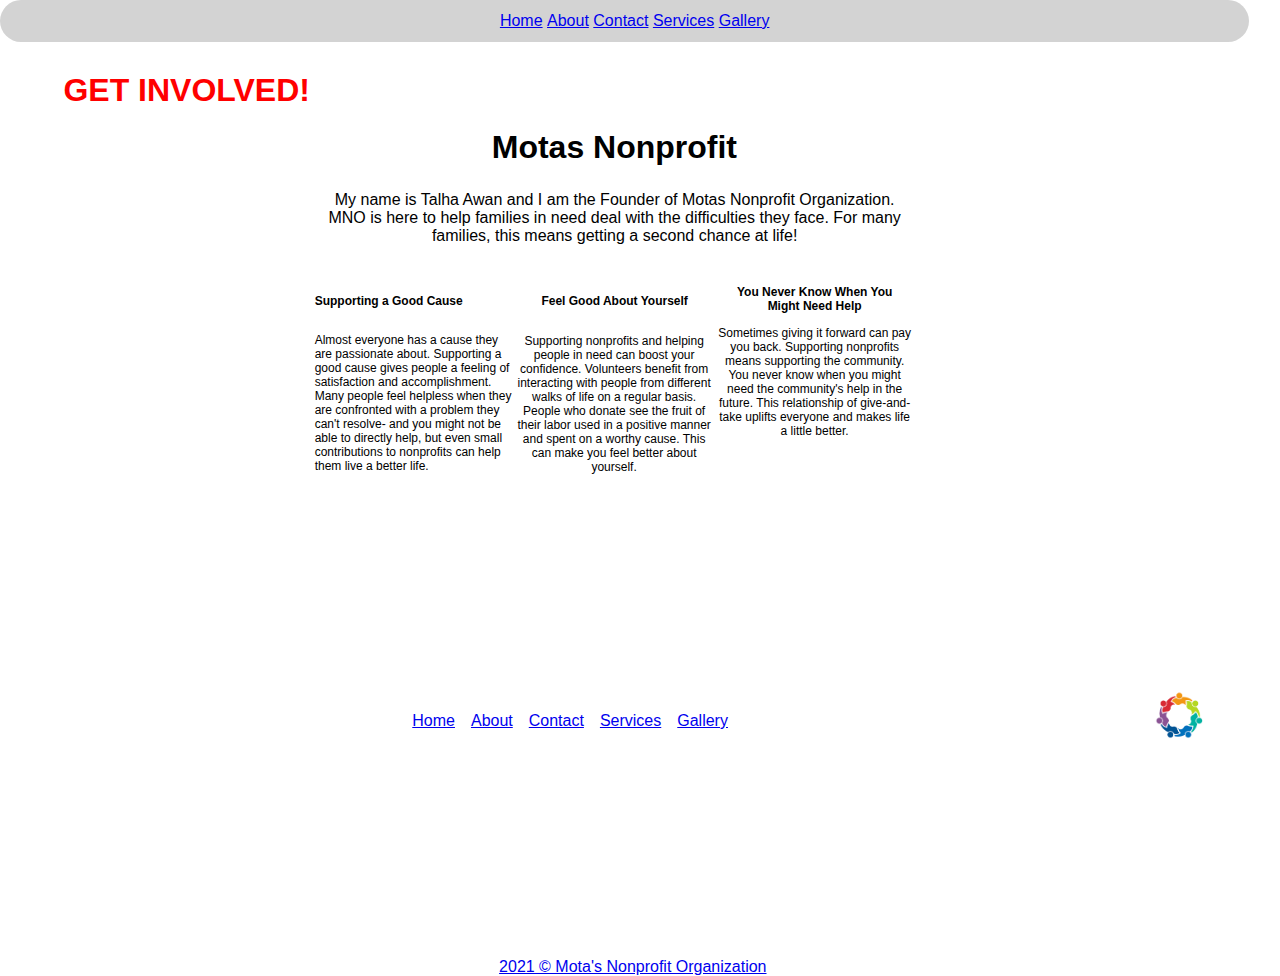
<file: index.html>
<!-- Talha Awan, 10/20/2021 
    index.html 
    This is the homepage where you will read a little about me and my non-profit organization. 
-->

<!DOCTYPE HTML>
<html lang="en"> <!-- Open the html code -->

<head>
    <!-- Metas and Title of Website, also links of stylesheet -->
    <meta charset="utf-8"/> <!-- Set the charset to UTF-8-->
    <title>Talha's Organization - Home</title> <!-- Title -->

    <link rel="stylesheet" href="main.css"> <!-- CSS link file -->
    <meta name="viewport" content="width=device-width, initial-scale=1">
</head>

<body>
<header>
    <!--  These are the different page sections you can navigate to.  -->
    <nav class="navbar">
        <div class="container-fluid">
            <ul class="navbar-nav">
                <li class="nav-item">
                    <a class="nav-link active" aria-current="page" href="index.html">Home</a>
                </li>
                <li class="nav-item">
                    <a class="nav-link" href="about.html">About</a>
                </li>
                <li class="nav-item">
                    <a class="nav-link" href="contact.html">Contact</a>
                </li>
                <li class="nav-item">
                    <a class="nav-link" href="services.html">Services</a>
                </li>
                <li class="nav-item">
                    <a class="nav-link" href="gallery.html">Gallery</a>
                </li>
            </ul>
        </div>
    </nav>
</header>
<!-- Articles of body of website -->
<article id="article1">
    <h1 class="title">GET INVOLVED!</h1> <!-- h1 title -->
</article>
<section> <!-- A new section to tell the content-->
    <Header> <!-- Header start -->
        <h1 id="title"> Motas Nonprofit </h1> <!-- h1 text -->
    </Header> <!-- Header end -->
    <br>

    <table>
        <caption>My name is Talha Awan and I am the Founder of Motas Nonprofit Organization. MNO is here to help families in need deal with the difficulties they face. For many families, this means getting a second chance at life!</caption>
        <tbody>
        <tr>
            <td class="title">Supporting a Good Cause</td>
            <td class="title">Feel Good About Yourself </td>
            <td class="title2">You Never Know When You Might Need Help</td>
        </tr>
        <tr>
            <td class="text">Almost everyone has a cause they are passionate about. Supporting a good cause gives people a feeling of satisfaction and accomplishment. Many people feel helpless when they are confronted with a problem they can't resolve- and you might not be able to directly help, but even small contributions to nonprofits can help them live a better life.</td>
            <td class="textMid"> Supporting nonprofits and helping people in need can boost your confidence. Volunteers benefit from interacting with people from different walks of life on  a regular basis. People who donate see the fruit of their labor used in a positive manner and spent on a worthy cause. This can make you feel better about yourself.</td>
            <td class="textRight">Sometimes giving it forward can pay you back. Supporting nonprofits means supporting the community. You never know when you might need the community's help in the future. This relationship of give-and-take uplifts everyone and makes life a little better.</td>
        </tr>
        </tbody>
    </table>


</section>
<!-- Start of Footer
Here is the logo, the school name, and the navigation links -->
<footer>
    <img class="logo" src="media/link_list_1371863599.img.png" alt="logo">
    <div class="navigation-footer">
        <ul class="ul-footer">
            <li class="li-footer"><a href="index.html">Home</a></li>
            <li class="li-footer"><a href="about.html">About</a></li>
            <li class="li-footer"><a href="contact.html">Contact</a></li>
            <li class="li-footer"><a href="services.html">Services</a></li>
            <li class="li-footer"><a href="gallery.html">Gallery</a></li>
        </ul>
    </div>
    <a href="#" class="copyright">2021 &copy; Mota's Nonprofit Organization</a> <!-- Copyrights and company name -->
</footer> <!--End of footer -->
</body> <!-- End of website content-->


</html> <!-- End of html code -->
</file>
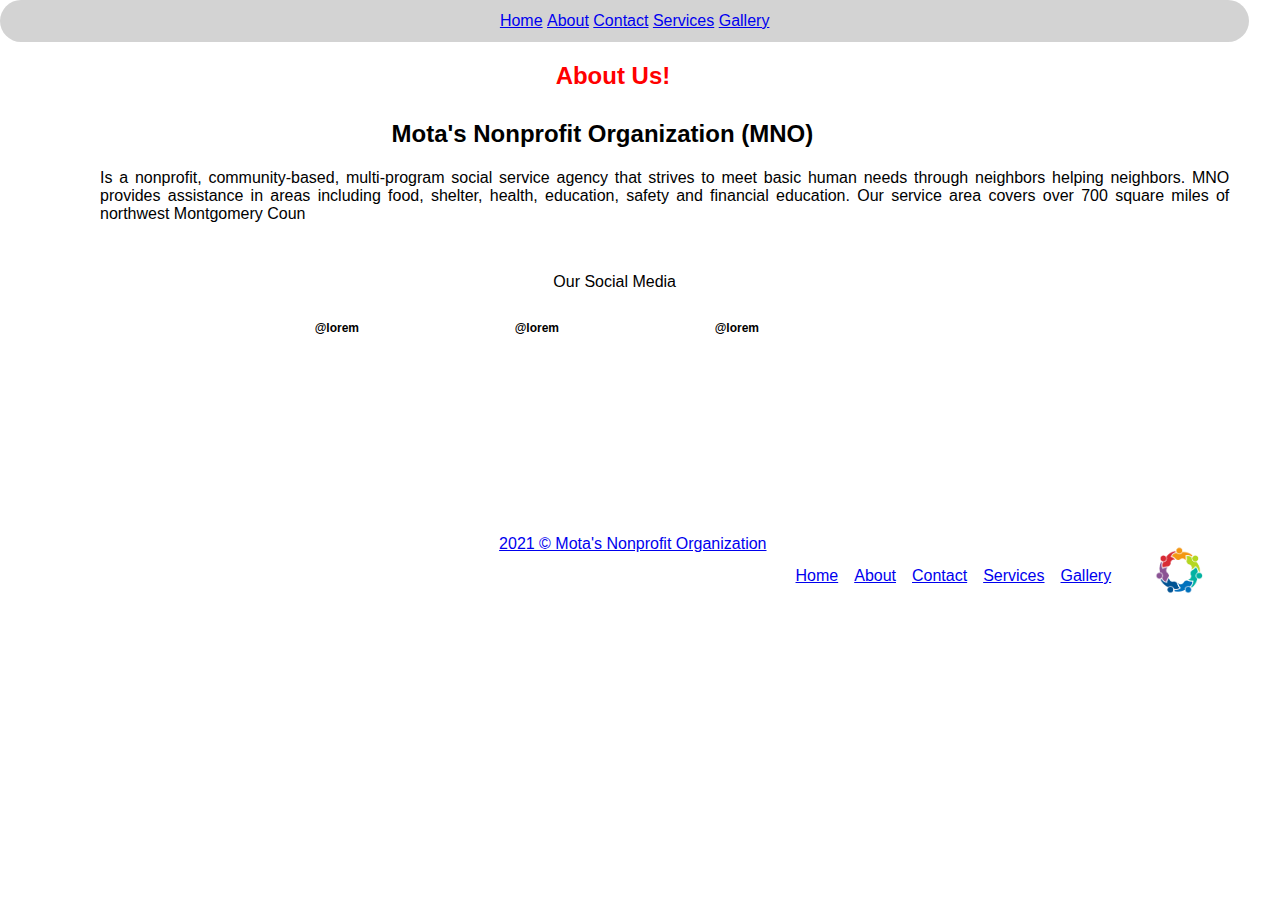
<file: about.html>
<!-- Talha Awan, 10/20/2021 
    about.html
    This is the homepage where you will read a little about me and my non-profit organization. 
-->

<!DOCTYPE HTML>
<html lang="en"> <!-- Open the html code -->

<head>
    <!-- Metas and Title of Website, also links of stylesheet -->
    <meta charset="utf-8"/> <!-- Set the charset to UTF-8-->
    <title>Talha's Organization - About</title> <!-- Title -->

    <link rel="stylesheet" href="main.css"> <!-- CSS link file -->
    <meta name="viewport" content="width=device-width, initial-scale=1">
</head>

<body>
<header>
    <!--  These are the different page sections you can navigate to.  -->
    <nav class="navbar">
        <div class="container-fluid">
            <ul class="navbar-nav">
                <li class="nav-item">
                    <a class="nav-link active" aria-current="page" href="index.html">Home</a>
                </li>
                <li class="nav-item">
                    <a class="nav-link" href="about.html">About</a>
                </li>
                <li class="nav-item">
                    <a class="nav-link" href="contact.html">Contact</a>
                </li>
                <li class="nav-item">
                    <a class="nav-link" href="services.html">Services</a>
                </li>
                <li class="nav-item">
                    <a class="nav-link" href="gallery.html">Gallery</a>
                </li>
            </ul>
        </div>
    </nav>
</header>
<!-- Articles of body of website -->
<article id="article1">
    <h2 class="title">About Us!</h2> <!-- h1 title -->
</article>
<section> <!-- A new section to tell the content-->
    <h2>Mota's Nonprofit Organization (MNO)</h2>
    <p> Is a nonprofit, community-based, multi-program social service agency that strives to meet basic human needs through neighbors helping neighbors.
        MNO provides assistance in areas including food, shelter, health, education, safety and financial education. Our service area covers over 700 square miles of northwest Montgomery Coun
<br>
    <table>
        <caption>Our Social Media</caption>
        <thead>
        <tr>
            <th></th>
            <th></th>
            <th></th>
        </tr>
        </thead>
        <tbody>
        <tr>
            <th>@lorem</th>
            <th>@lorem</th>
            <th>@lorem</th>
        </tr>
        </tbody>
    </table>

</section>

<!-- Start of Footer
Here is the logo, the school name, and the navigation links -->
<footer>
    <img class="logo" src="media/link_list_1371863599.img.png" alt="logo">
        <ul class="ul-footer">
            <li class="li-footer"><a href="index.html">Home</a></li>
            <li class="li-footer"><a href="about.html">About</a></li>
            <li class="li-footer"><a href="contact.html">Contact</a></li>
            <li class="li-footer"><a href="services.html">Services</a></li>
            <li class="li-footer"><a href="gallery.html">Gallery</a></li>
        </ul>
    <a href="#" class="copyright">2021 &copy; Mota's Nonprofit Organization</a> <!-- Copyrights and company name -->
</footer> <!--End of footer -->
</body> <!-- End of website content-->


</html> <!-- End of html code -->
</file>
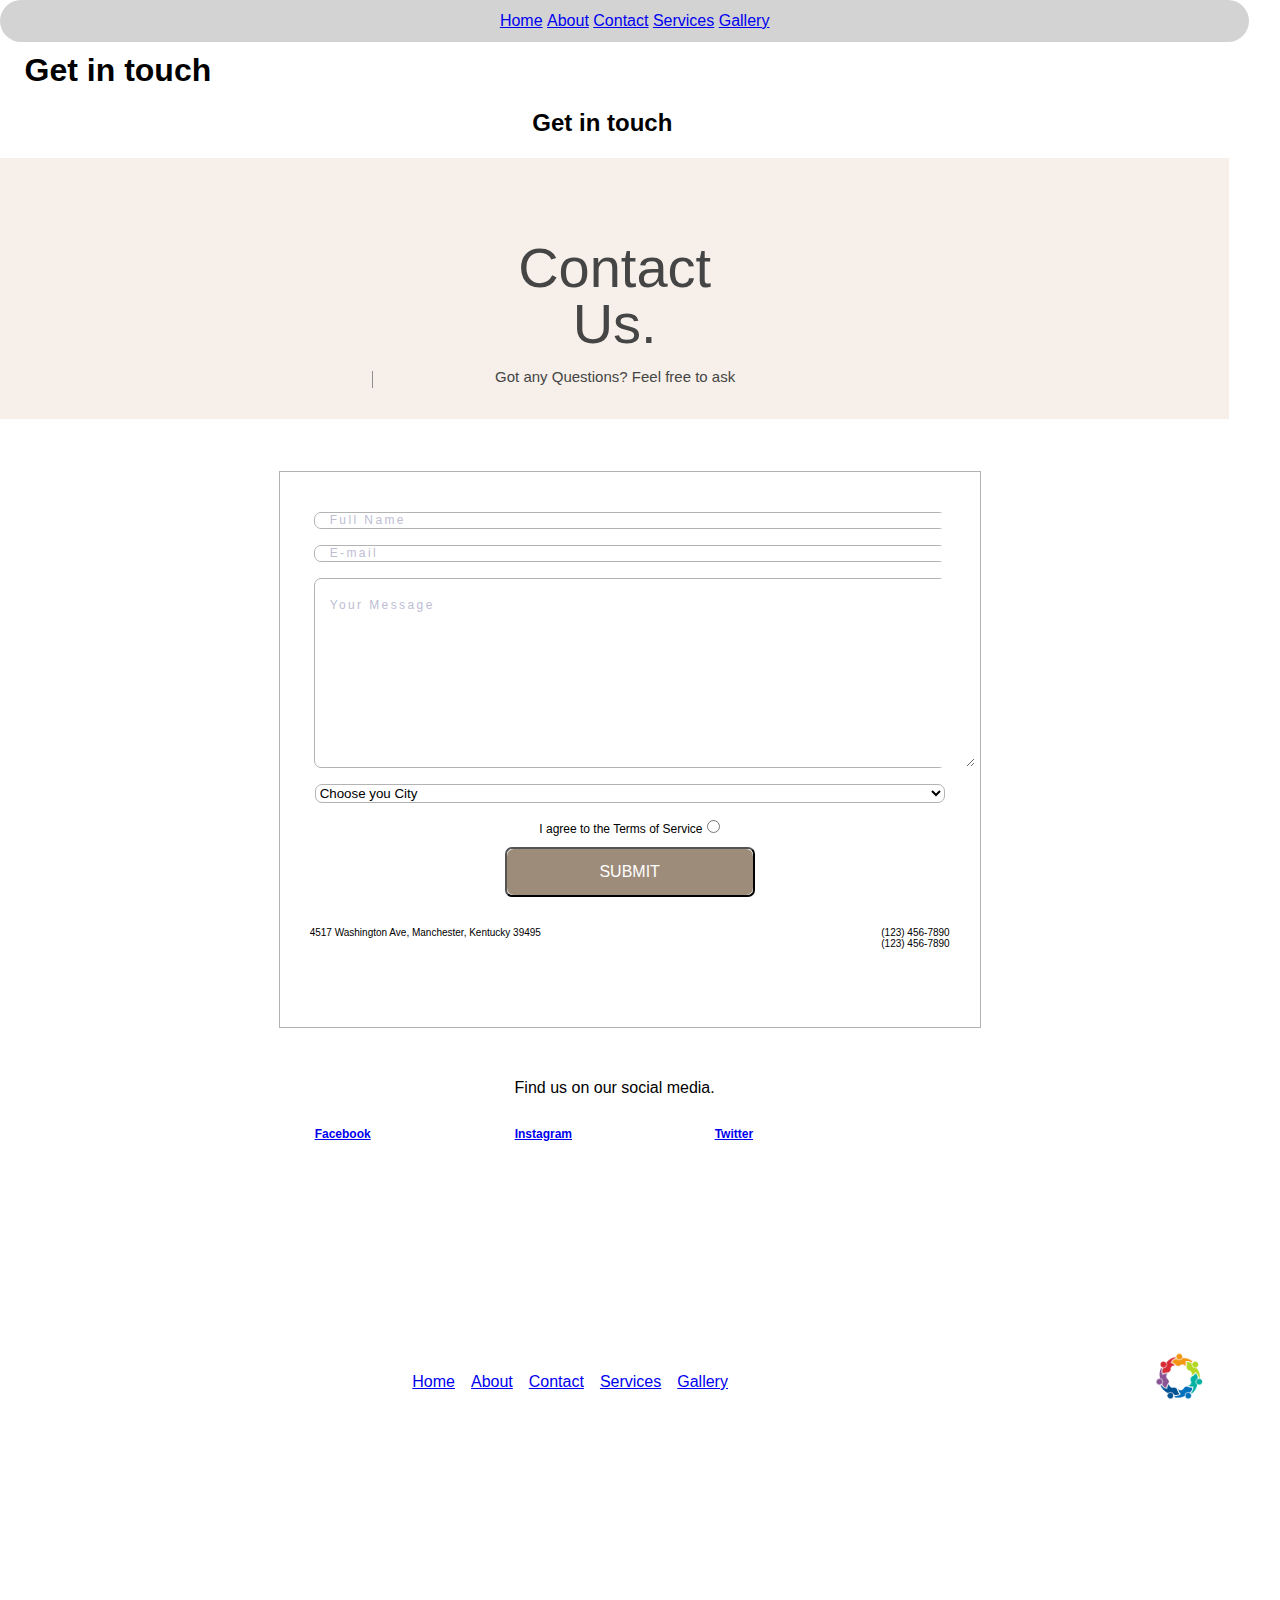
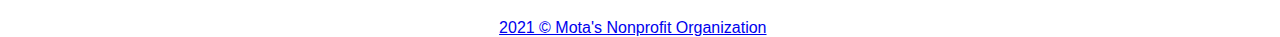
<file: contact.html>
<!-- Talha Awan, 10/20/2021 
    contact.html
    On this page you will see MNO's contact information.
-->

<!DOCTYPE HTML>
<html lang="en"> <!-- Open the html code -->

<head>
    <!-- Metas and Title of Website, also links of stylesheet -->
    <meta charset="utf-8"/> <!-- Set the charset to UTF-8-->
    <title>Talha's Organization - Contact</title> <!-- Title -->
    <link rel="stylesheet" href="main.css"> <!-- CSS link file -->
    <meta name="viewport" content="width=device-width, initial-scale=1">
</head>

<body>
<header>
    <!--  These are the different page sections you can navigate to.  -->
    <nav class="navbar">
        <div class="container-fluid">
            <ul class="navbar-nav">
                <li class="nav-item">
                    <a class="nav-link active" aria-current="page" href="./index.html">Home</a>
                </li>
                <li class="nav-item">
                    <a class="nav-link" href="about.html">About</a>
                </li>
                <li class="nav-item">
                    <a class="nav-link" href="contact.html">Contact</a>
                </li>
                <li class="nav-item">
                    <a class="nav-link" href="services.html">Services</a>
                </li>
                <li class="nav-item">
                    <a class="nav-link" href="gallery.html">Gallery</a>
                </li>
            </ul>
        </div>
    </nav>
</header>
<!-- Articles of body of website -->
<section> <!-- A new section to tell the content-->
    <h1 class="title"> Get in touch </h1> <!-- h1 text -->
</section>

    <section>
        <h2>Get in touch</h2>
        <div class="listing-hero">
            <div class="hero-heading">
                <div class="hero-large">Contact Us.</div>
                <div class="hero-text"><i>Got any Questions? Feel free to ask </i></div>
            </div>
        </div>

        <div class="container-contact">
            <div class="wrap-contact">

                <form name="contact" class="contact-form validate-form" method="post" action="/response_page.php">
                    <div class="wrap-input validate-input" data-validate="Please enter your name">
                        <label>
                            <input class="input" type="text" name="name" required placeholder="Full Name">
                        </label>
                    </div>
                    <div class="wrap-input validate-input" data-validate="Please enter your email">
                        <label>
                            <input class="input" type="text" name="email" required placeholder="E-mail">
                        </label>
                    </div>
                    <div class="wrap-input validate-input" data-validate="Please enter your message">
                        <label>
                            <textarea class="input" required name="message" placeholder="Your Message"></textarea>
                        </label>
                    </div>
                    <label>
                        <select name="citys" class="wrap-input">
                            <option value="1">Choose you City</option>
                            <option value="2">New York</option>
                            <option value="3">Miami</option>
                            <option value="4">Washigton</option>
                            <option value="5">Detroid</option>
                        </select>
                    </label>
                    <label for="rdo1" class="radio-label"><span class="radio-border">I agree to the Terms of Service</span>
                        <input type=radio id="rdo1" required class="radio-input" name="radio-group">
                    </label>

                    <div class="container-contact-form-btn">
                        <button type="submit" class="contact-form-btn">
                            <span>Submit</span>
                        </button>
                    </div>
                    <div class="grid-container">
                        <div class="item1 left-align"><i class="fa fa-lg fa-map-marker-alt"></i> 4517 Washington Ave,
                            Manchester, Kentucky 39495
                        </div>
                        <div class="item4 right-align"><i class="fa fa-lg fa-phone"></i> (123) 456-7890<br>(123)
                            456-7890
                        </div>
                    </div>
                </form>

            </div>
        </div>
    </section>

<table>
    <caption>Find us on our social media.</caption>
    <thead>
    <tr>
        <th></th>
        <th></th>
        <th></th>
    </tr>
    </thead>
    <tbody>
    <tr>
        <th scope="row"><a href="#">Facebook</a></th>
        <th scope="row"><a href="#">Instagram</a></th>
        <th scope="row"><a href="#">Twitter</a></th>
    </tr>
    </tbody>
</table>
<!-- Start of Footer
Here is the logo, the school name, and the navigation links -->
<footer>
    <img class="logo" src="media/link_list_1371863599.img.png" alt="logo">
    <div class="navigation-footer">
        <ul class="ul-footer">
            <li class="li-footer"><a href="index.html">Home</a></li>
            <li class="li-footer"><a href="about.html">About</a></li>
            <li class="li-footer"><a href="contact.html">Contact</a></li>
            <li class="li-footer"><a href="services.html">Services</a></li>
            <li class="li-footer"><a href="gallery.html">Gallery</a></li>
        </ul>
    </div>
    <a href="#" class="copyright">2021 &copy; Mota's Nonprofit Organization</a> <!-- Copyrights and company name -->
</footer> <!--End of footer -->
</body> <!-- End of website content-->


</html> <!-- End of html code -->
</file>
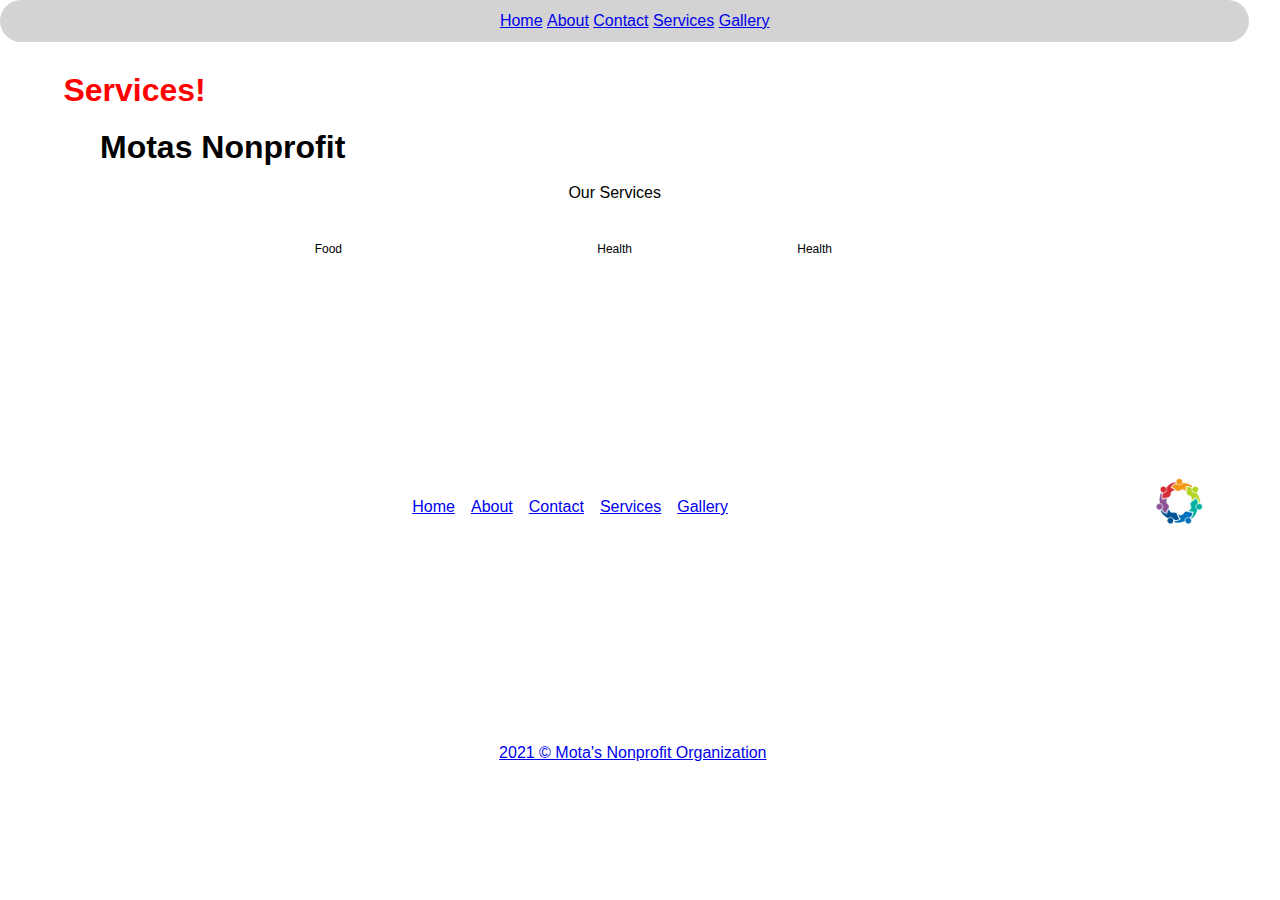
<file: services.html>
<!-- Talha Awan, 10/20/2021 
    services.html
    This is the homepage where you will read a little about me and my non-profit organization. 
-->

<!DOCTYPE HTML>
<html lang="en"> <!-- Open the html code -->

<head>
    <!-- Metas and Title of Website, also links of stylesheet -->
    <meta charset="utf-8" /> <!-- Set the charset to UTF-8-->
    <title>Talha's Organization - Services</title> <!-- Title -->

    <link rel="stylesheet" href="main.css"> <!-- CSS link file -->
    <meta name="viewport" content="width=device-width, initial-scale=1">
</head>

<body>
    <header>
        <!--  These are the different page sections you can navigate to.  -->
        <nav class="navbar">
            <div class="container-fluid">
                <ul class="navbar-nav">
                  <li class="nav-item">
                      <a class="nav-link active" aria-current="page" href="index.html">Home</a>
                  </li>
                  <li class="nav-item">
                    <a class="nav-link" href="about.html">About</a>
                  </li>
                  <li class="nav-item">
                    <a class="nav-link" href="contact.html">Contact</a>
                  </li>
                  <li class="nav-item">
                    <a class="nav-link" href="services.html">Services</a>
                  </li>
                  <li class="nav-item">
                    <a class="nav-link" href="gallery.html">Gallery</a>
                  </li>
                </ul>
              </div>
          </nav>
    </header>
        <!-- Articles of body of website -->
        <article id="article1">
            <h1 class="title">Services!</h1> <!-- h1 title -->
        </article>
    <section> <!-- A new section to tell the content-->
        <Header> <!-- Header start -->
            <h1> Motas Nonprofit </h1> <!-- h1 text -->
        </Header> <!-- Header end -->
        <br>

        <table>
            <caption>Our Services</caption>
            <tbody>
            <tr>
                <td>Food</td>
                <td>Health</td>
                <td>Health</td>
            </tr>
            </tbody>
        </table>
        
    </section>
    <!-- Start of Footer 
    Here is the logo, the school name, and the navigation links -->
    <footer>
        <img class="logo" src="media/link_list_1371863599.img.png" alt="logo">
        <div class="navigation-footer">
            <ul class="ul-footer">
                <li class="li-footer"><a href="index.html">Home</a></li>
                <li class="li-footer"><a href="about.html">About</a></li>
                <li class="li-footer"><a href="contact.html">Contact</a></li>
                <li class="li-footer"><a href="contact.html">Services</a></li>
                <li class="li-footer"><a href="contact.html">Gallery</a></li>
            </ul>
        </div>
        <a href="#" class="copyright">2021 &copy; Mota's Nonprofit Organization</a> <!-- Copyrights and company name -->
    </footer> <!--End of footer -->
</body> <!-- End of website content-->


</html> <!-- End of html code -->
</file>
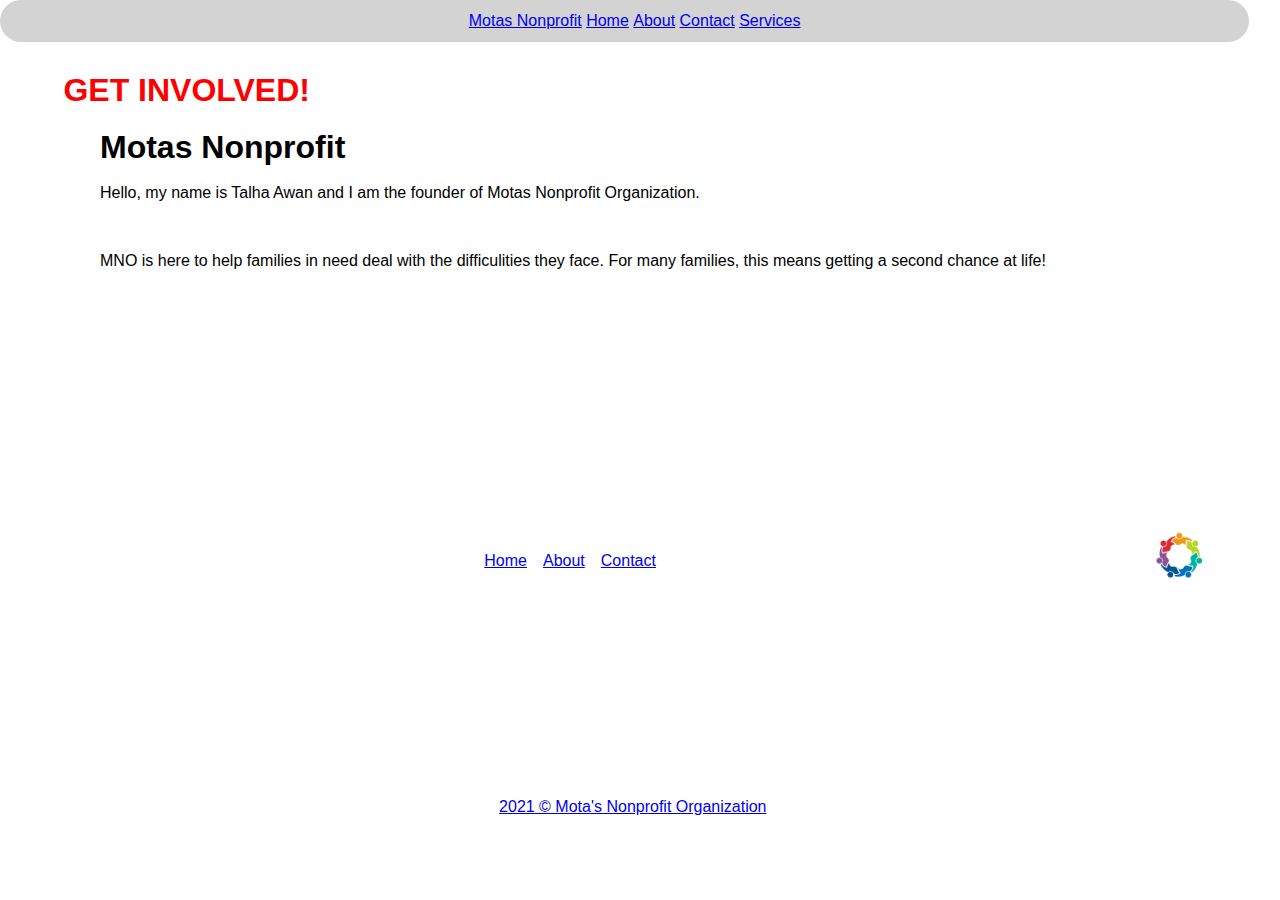
<file: template.html>
<!-- Talha Awan, 10/20/2021 
    template.html
    This is the homepage where you will read a little about me and my non-profit organization. 
-->

<!DOCTYPE HTML>
<html lang="en"> <!-- Open the html code -->

<head>
    <!-- Metas and Title of Website, also links of stylesheet -->
    <meta charset="utf-8" /> <!-- Set the charset to UTF-8-->
    <title>Talha's Organization - Home</title> <!-- Title -->

    <link rel="stylesheet" href="main.css"> <!-- CSS link file -->
    <meta name="viewport" content="width=device-width, initial-scale=1">
</head>

<body>
    <header>
        <!--  These are the different page sections you can navigate to.  -->
        <nav class="navbar">
            <div class="container-fluid">
              <a class="navbar-brand" href="#">Motas Nonprofit</a>
                <ul class="navbar-nav">
                  <li class="nav-item">
                    <a class="nav-link active" aria-current="page" href="index.html">Home</a>
                  </li>
                  <li class="nav-item">
                    <a class="nav-link" href="about.html">About</a>
                  </li>
                  <li class="nav-item">
                    <a class="nav-link" href="contact.html">Contact</a>
                  </li>
                  <li class="nav-item">
                    <a class="nav-link" href="services.html">Services</a>
                  </li>
                </ul>
              </div>
          </nav>
    </header>
        <!-- Articles of body of website -->
        <article id="article1">
            <h1 class="title">GET INVOLVED!</h1> <!-- h1 title -->
        </article>
    <section> <!-- A new section to tell the content-->
        <Header> <!-- Header start -->
            <h1> Motas Nonprofit </h1> <!-- h1 text -->
        </Header> <!-- Header end -->
        <br>
        <p> Hello, my name is Talha Awan and I am the founder of Motas Nonprofit Organization.</p> <!-- p text  -->
        <p> MNO is here to help families in need deal with the difficulities they face. For many families, this means getting a second chance at life! </p>

    </section>
    <!-- Start of Footer 
    Here is the logo, the school name, and the navigation links -->
    <footer>
        <img class="logo" src="media/link_list_1371863599.img.png" alt="logo">
        <div class="navigation-footer">
            <ul class="ul-footer">
                <li class="li-footer"><a href="index.html">Home</a></li>
                <li class="li-footer"><a href="about.html">About</a></li>
                <li class="li-footer"><a href="contact.html">Contact</a></li>
            </ul>
        </div>
        <a href="#" class="copyright">2021 &copy; Mota's Nonprofit Organization</a> <!-- Copyrights and company name -->
    </footer> <!--End of footer -->
</body> <!-- End of website content-->


</html> <!-- End of html code -->
</file>
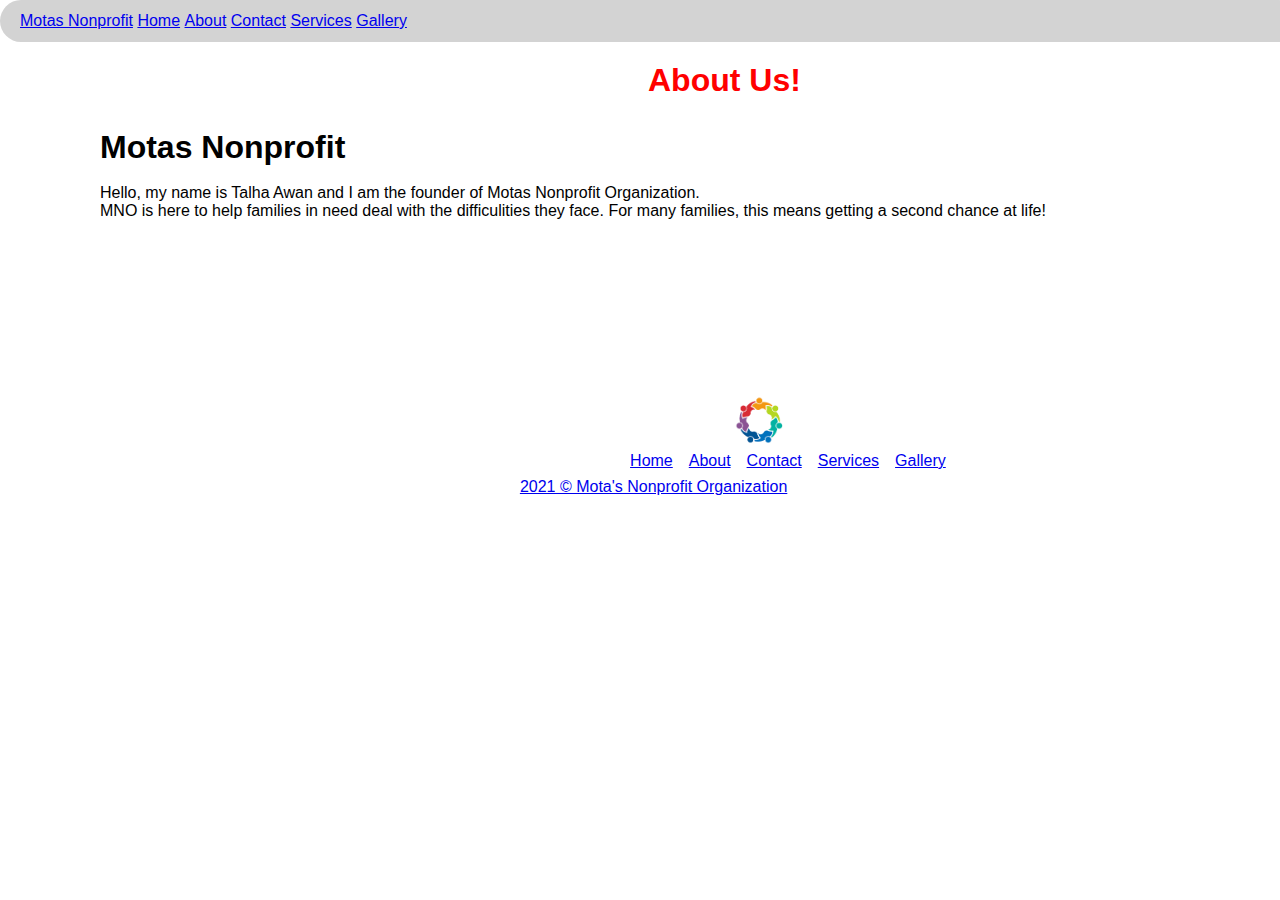
<file: assets/about.html>
<!-- Talha Awan, 10/20/2021 
    index.html 
    This is the homepage where you will read a little about me and my non-profit organization. 
-->

<!DOCTYPE HTML>
<html lang="en"> <!-- Open the html code -->

<head>
    <!-- Metas and Title of Website, also links of stylesheet -->
    <meta charset="utf-8" /> <!-- Set the charset to UTF-8-->
    <title>Talha's Organization - About</title> <!-- Title -->

    <link rel="stylesheet" href="/css/main.css"> <!-- CSS link file -->
    <meta name="viewport" content="width=device-width, initial-scale=1">
</head>

<body>
    <header>
        <!--  These are the different page sections you can navigate to.  -->
        <nav class="navbar">
            <div class="container-fluid">
              <a class="navbar-brand" href="#">Motas Nonprofit</a>
                <ul class="navbar-nav">
                  <li class="nav-item">
                    <a class="nav-link active" aria-current="page" href="/index.html">Home</a>
                  </li>
                  <li class="nav-item">
                    <a class="nav-link" href="/assets/about.html">About</a>
                  </li>
                  <li class="nav-item">
                    <a class="nav-link" href="/assets/contact.html">Contact</a>
                  </li>
                  <li class="nav-item">
                    <a class="nav-link" href="/assets/services.html">Services</a>
                  </li>
                  <li class="nav-item">
                    <a class="nav-link" href="/assets/gallery.html">Gallery</a>
                  </li>
                </ul>
              </div>
          </nav>
    </header>
        <!-- Articles of body of website -->
        <article id="article1">
            <h1 class="title">About Us!</h1> <!-- h1 title -->
        </article>
    <section> <!-- A new section to tell the content-->
            <h1> Motas Nonprofit </h1> <!-- h1 text -->
        <br>
        <p> Hello, my name is Talha Awan and I am the founder of Motas Nonprofit Organization.</p> <!-- p text  -->
        <p> MNO is here to help families in need deal with the difficulities they face. For many families, this means getting a second chance at life! </p>

    </section>
    <!-- Start of Footer 
    Here is the logo, the school name, and the navigation links -->
    <footer>
        <img class="logo" src="/img/link_list_1371863599.img.png" alt="logo">
        <div class="navigation-footer">
            <ul class="ul-footer">
                <li class="li-footer"><a href="/index.html">Home</a></li>
                <li class="li-footer"><a href="/assets/about.html">About</a></li>
                <li class="li-footer"><a href="/assets/contact.html">Contact</a></li>
                <li class="li-footer"><a href="/assets/services.html">Services</a></li>
                <li class="li-footer"><a href="/assets/gallery.html">Gallery</a></li>
            </ul>
        </div>
        <a href="#" class="copyright">2021 &copy; Mota's Nonprofit Organization</a> <!-- Copyrights and company name -->
    </footer> <!--End of footer -->
</body> <!-- End of website content-->


</html> <!-- End of html code -->
</file>
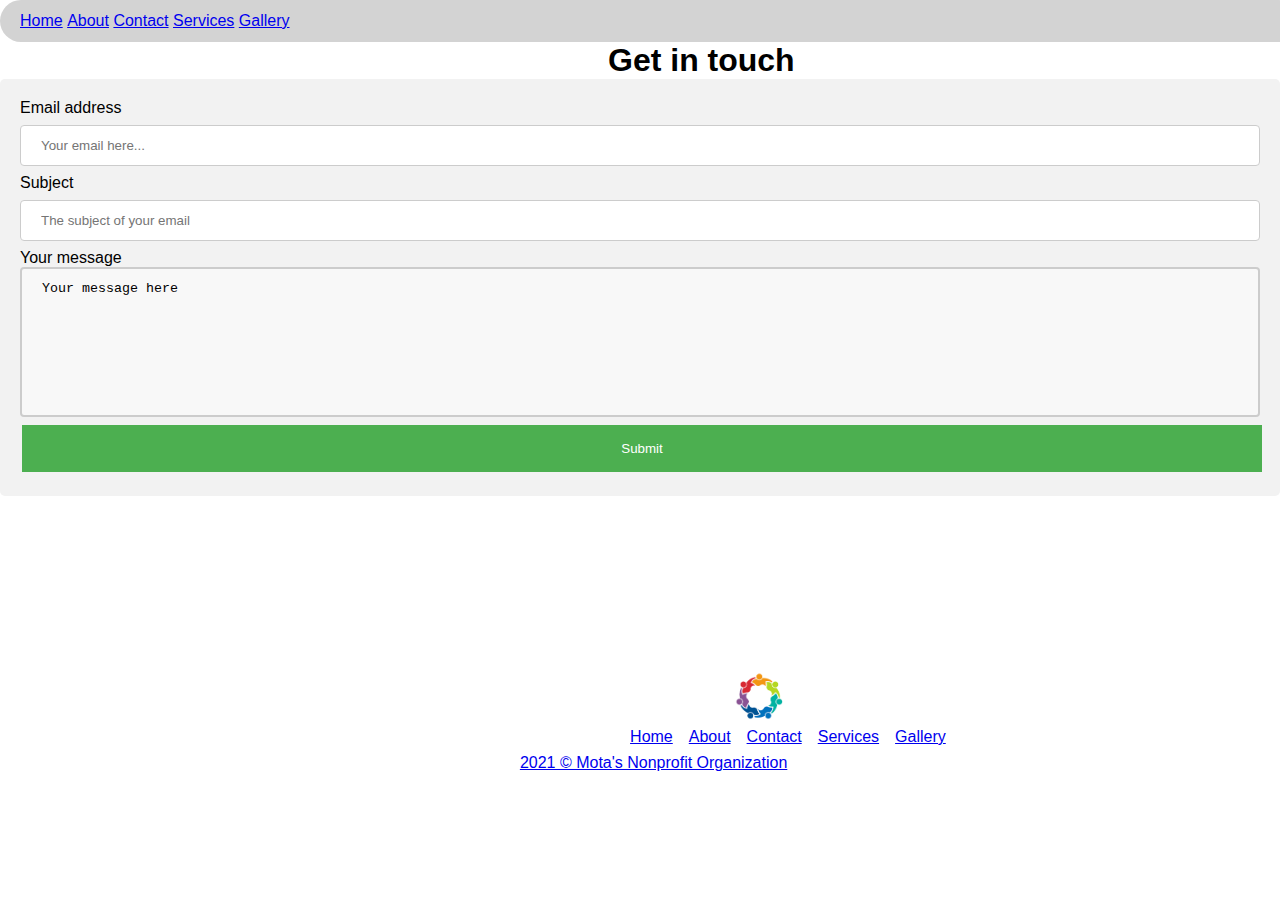
<file: assets/contact.html>
<!-- Talha Awan, 10/20/2021 
    index.html 
    On this page you will see MNO's contact information.
-->

<!DOCTYPE HTML>
<html lang="en"> <!-- Open the html code -->

<head>
    <!-- Metas and Title of Website, also links of stylesheet -->
    <meta charset="utf-8" /> <!-- Set the charset to UTF-8-->
    <title>Talha's Organization - Contact</title> <!-- Title -->
    <link rel="stylesheet" href="/css/main.css"> <!-- CSS link file -->
    <meta name="viewport" content="width=device-width, initial-scale=1">
</head>

<body>
    <header>
        <!--  These are the different page sections you can navigate to.  -->
        <nav class="navbar">
            <div class="container-fluid">
                <ul class="navbar-nav">
                  <li class="nav-item">
                    <a class="nav-link active" aria-current="page" href="/index.html">Home</a>
                  </li>
                  <li class="nav-item">
                    <a class="nav-link" href="about.html">About</a>
                  </li>
                  <li class="nav-item">
                    <a class="nav-link" href="contact.html">Contact</a>
                  </li>
                  <li class="nav-item">
                    <a class="nav-link" href="/assets/services.html">Services</a>
                  </li>
                  <li class="nav-item">
                    <a class="nav-link" href="/assets/gallery.html">Gallery</a>
                  </li>
                </ul>
            </div>
          </nav>
    </header>
        <!-- Articles of body of website -->
    <section> <!-- A new section to tell the content-->
            <h1 class="title"> Get in touch </h1> <!-- h1 text -->
            <div class="formContact">
            <form>
                <label for="eaddress" class="form-label">Email address</label>
                <input type="text" id="eaddress" name="email" placeholder="Your email here...">

                <label for="subject" class="form-label">Subject</label>
                <input type="text" id="subject" placeholder="The subject of your email">

                <label for="message" class="form-label">Your message</label>
                <textarea name="textarea" id="message" placeholder="Your message here..." rows="10" cols="50">Your message here</textarea>
              
              <button type="submit" value="Submit">Submit</button>
            </form>
          </div>
    </section>
    <!-- Start of Footer 
    Here is the logo, the school name, and the navigation links -->
    <footer>
        <img class="logo" src="/img/link_list_1371863599.img.png" alt="logo">
        <div class="navigation-footer">
            <ul class="ul-footer">
                <li class="li-footer"><a href="/index.html">Home</a></li>
                <li class="li-footer"><a href="/assets/about.html">About</a></li>
                <li class="li-footer"><a href="/assets/contact.html">Contact</a></li>
                <li class="li-footer"><a href="/assets/services.html">Services</a></li>
                <li class="li-footer"><a href="/assets/gallery.html">Gallery</a></li>
            </ul>
        </div>
        <a href="#" class="copyright">2021 &copy; Mota's Nonprofit Organization</a> <!-- Copyrights and company name -->
    </footer> <!--End of footer -->
</body> <!-- End of website content-->


</html> <!-- End of html code -->
</file>
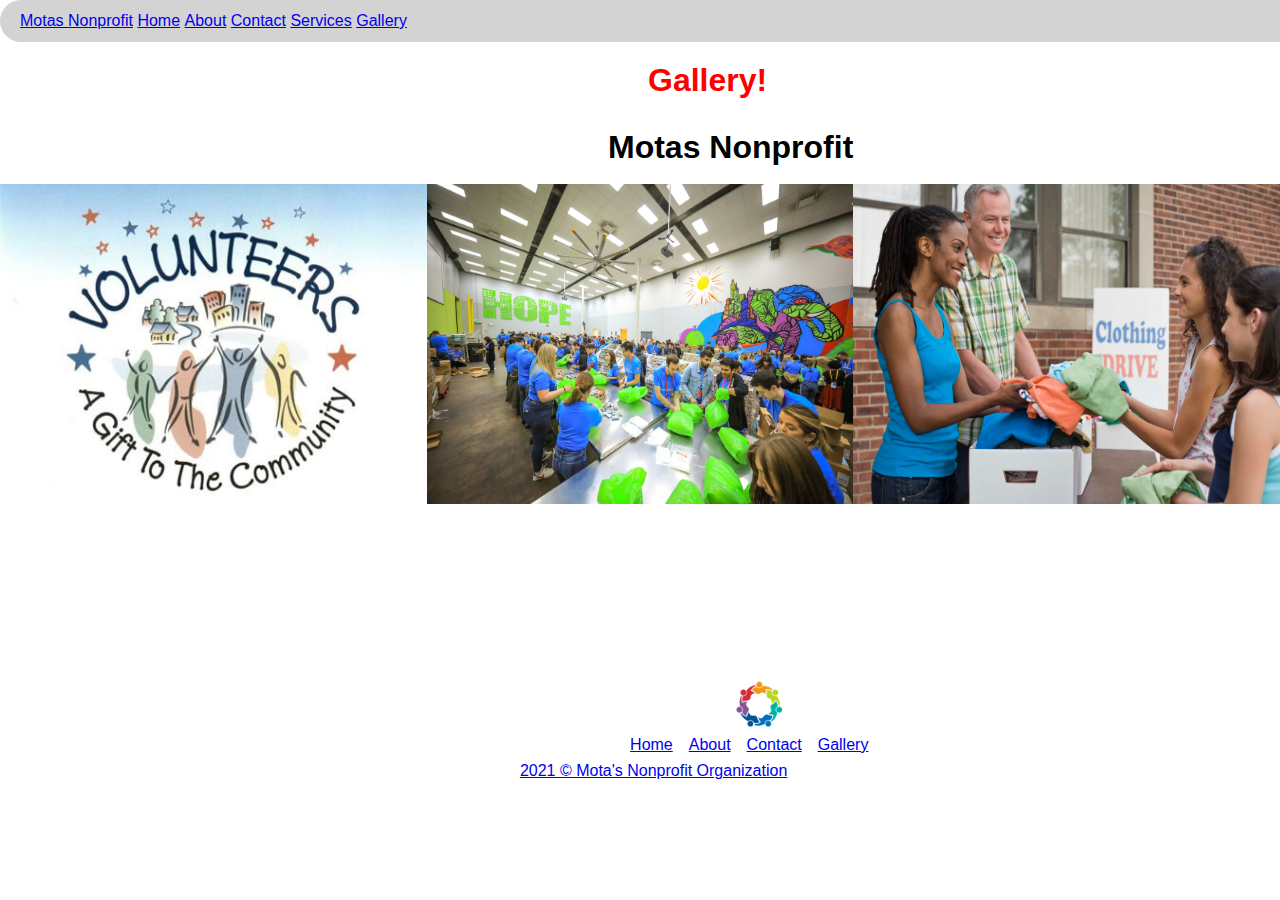
<file: assets/gallery.html>
<!-- Talha Awan, 10/20/2021 
    index.html 
    This is the homepage where you will read a little about me and my non-profit organization. 
-->

<!DOCTYPE HTML>
<html lang="en"> <!-- Open the html code -->

<head>
    <!-- Metas and Title of Website, also links of stylesheet -->
    <meta charset="utf-8" /> <!-- Set the charset to UTF-8-->
    <title>Talha's Organization - Gallery</title> <!-- Title -->

    <link rel="stylesheet" href="/css/main.css"> <!-- CSS link file -->
    <meta name="viewport" content="width=device-width, initial-scale=1">
</head>

<body>
    <header>
        <!--  These are the different page sections you can navigate to.  -->
        <nav class="navbar">
            <div class="container-fluid">
              <a class="navbar-brand" href="#">Motas Nonprofit</a>
                <ul class="navbar-nav">
                  <li class="nav-item">
                    <a class="nav-link active" aria-current="page" href="/index.html">Home</a>
                  </li>
                  <li class="nav-item">
                    <a class="nav-link" href="/assets/about.html">About</a>
                  </li>
                  <li class="nav-item">
                    <a class="nav-link" href="/assets/contact.html">Contact</a>
                  </li>
                  <li class="nav-item">
                    <a class="nav-link" href="/assets/services.html">Services</a>
                  </li>
                  <li class="nav-item">
                    <a class="nav-link" href="gallery.html">Gallery</a>
                  </li>
                </ul>
              </div>
          </nav>
    </header>
        <!-- Articles of body of website -->
        <article id="article1">
            <h1 class="title">Gallery!</h1> <!-- h1 title -->
        </article>
    <section> <!-- A new section to tell the content-->
        <Header> <!-- Header start -->
            <h1 class="title"> Motas Nonprofit </h1> <!-- h1 text -->
        </Header> <!-- Header end -->
        <br>

    </section>
    <div class="gallery">
      <div class="column">
        <img src="/img/Volunteering-Statistics-and-Trends-Nonprofits-Source.jpg" style="width: 100%;" alt="">
      </div>
      <div class="column">
        <img src="/img/zDjzZRxw-scaled.jpeg" style="width:100%" alt="">
      </div>
      <div class="column">
        <img src="/img/86537348.jpg" style="width: 100%;" alt="">
      </div>

    </div>
    <!-- Start of Footer 
    Here is the logo, the school name, and the navigation links -->
    <footer>
        <img class="logo" src="/img/link_list_1371863599.img.png" alt="logo">
        <div class="navigation-footer">
            <ul class="ul-footer">
                <li class="li-footer"><a href="/index.html">Home</a></li>
                <li class="li-footer"><a href="about.html">About</a></li>
                <li class="li-footer"><a href="contact.html">Contact</a></li>
                <li class="li-footer"><a href="gallery.html">Gallery</a></li>
            </ul>
        </div>
        <a href="#" class="copyright">2021 &copy; Mota's Nonprofit Organization</a> <!-- Copyrights and company name -->
    </footer> <!--End of footer -->
</body> <!-- End of website content-->


</html> <!-- End of html code -->
</file>
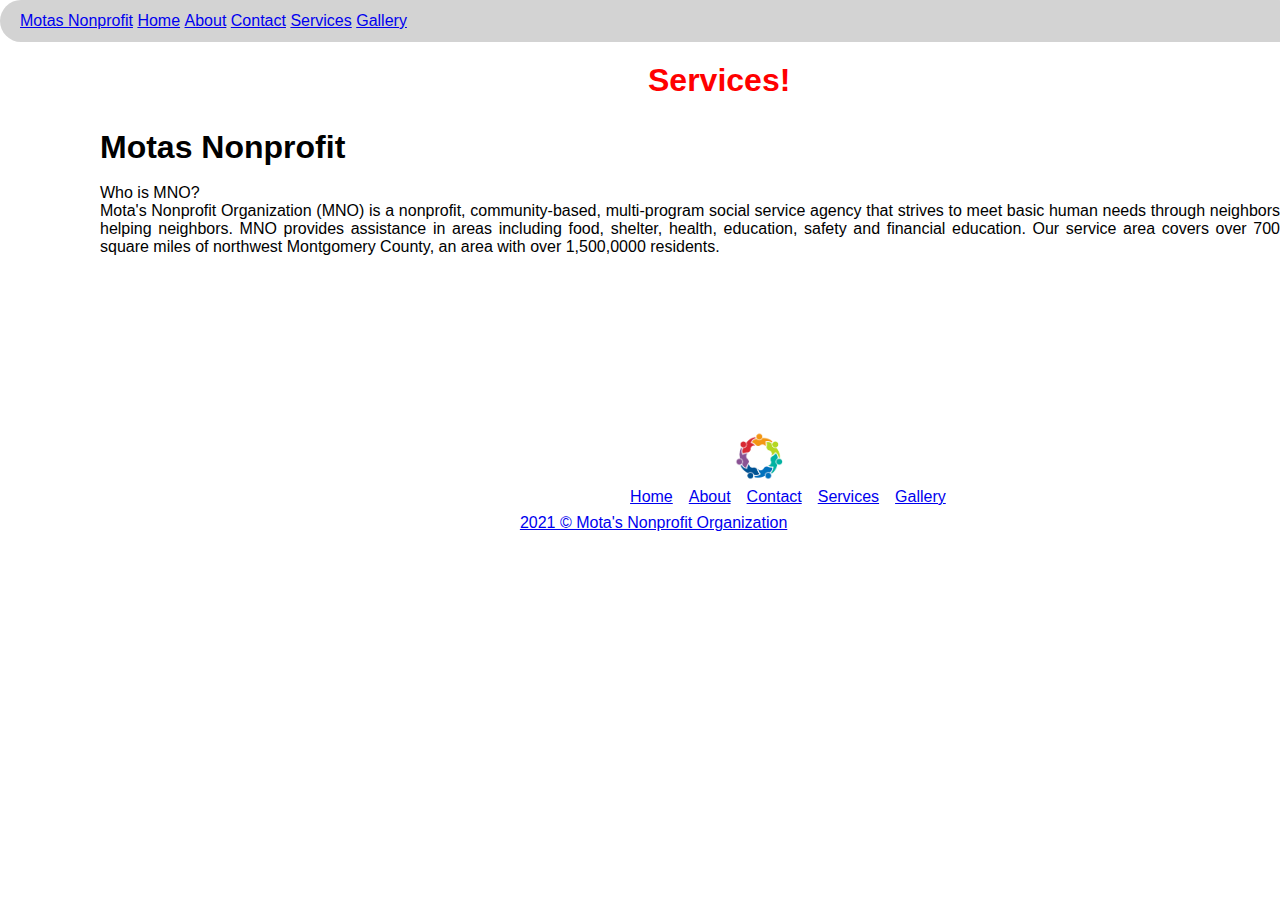
<file: assets/services.html>
<!-- Talha Awan, 10/20/2021 
    index.html 
    This is the homepage where you will read a little about me and my non-profit organization. 
-->

<!DOCTYPE HTML>
<html lang="en"> <!-- Open the html code -->

<head>
    <!-- Metas and Title of Website, also links of stylesheet -->
    <meta charset="utf-8" /> <!-- Set the charset to UTF-8-->
    <title>Talha's Organization - Services</title> <!-- Title -->

    <link rel="stylesheet" href="/css/main.css"> <!-- CSS link file -->
    <meta name="viewport" content="width=device-width, initial-scale=1">
</head>

<body>
    <header>
        <!--  These are the different page sections you can navigate to.  -->
        <nav class="navbar">
            <div class="container-fluid">
              <a class="navbar-brand" href="#">Motas Nonprofit</a>
                <ul class="navbar-nav">
                  <li class="nav-item">
                    <a class="nav-link active" aria-current="page" href="/index.html">Home</a>
                  </li>
                  <li class="nav-item">
                    <a class="nav-link" href="./assets/about.html">About</a>
                  </li>
                  <li class="nav-item">
                    <a class="nav-link" href="/assets/contact.html">Contact</a>
                  </li>
                  <li class="nav-item">
                    <a class="nav-link" href="/assets/services.html">Services</a>
                  </li>
                  <li class="nav-item">
                    <a class="nav-link" href="/assets/gallery.html">Gallery</a>
                  </li>
                </ul>
              </div>
          </nav>
    </header>
        <!-- Articles of body of website -->
        <article id="article1">
            <h1 class="title">Services!</h1> <!-- h1 title -->
        </article>
    <section> <!-- A new section to tell the content-->
        <Header> <!-- Header start -->
            <h1> Motas Nonprofit </h1> <!-- h1 text -->
        </Header> <!-- Header end -->
        <br>
        <p> Who is MNO? </p> <!-- p text  -->      
        <p>Mota's Nonprofit Organization (MNO) is a nonprofit, community-based, multi-program social service agency that strives to meet basic human needs through neighbors helping neighbors. 
        MNO provides assistance in areas including food, shelter, health, education, safety and financial education. Our service area covers over 700 square miles of northwest Montgomery County, an area with over 1,500,0000 residents.</p>
        
    </section>
    <!-- Start of Footer 
    Here is the logo, the school name, and the navigation links -->
    <footer>
        <img class="logo" src="/img/link_list_1371863599.img.png" alt="logo">
        <div class="navigation-footer">
            <ul class="ul-footer">
                <li class="li-footer"><a href="index.html">Home</a></li>
                <li class="li-footer"><a href="about.html">About</a></li>
                <li class="li-footer"><a href="contact.html">Contact</a></li>
                <li class="li-footer"><a href="contact.html">Services</a></li>
                <li class="li-footer"><a href="contact.html">Gallery</a></li>
            </ul>
        </div>
        <a href="#" class="copyright">2021 &copy; Mota's Nonprofit Organization</a> <!-- Copyrights and company name -->
    </footer> <!--End of footer -->
</body> <!-- End of website content-->


</html> <!-- End of html code -->
</file>
<file: main.css>
:root {
    --bg-table-stripe: #f6f6f5;
    --b-table: #e3e3e2;
    --caption: #242423;
}

* {
    margin: 0;
    padding: 0;
}

body {
    width: 100%;
}

@media screen and (max-width: 1920px) {
    body, html, body, h2, h1 {
        width: 98%;
    }

    #title {
        float: left;
        margin-left: 40%;
        padding-bottom: 25px;
    }
}

@media screen and (max-width: 720px) {
    body, html, body, h2, h1 {
        width: 98%;
    }

    #title {
        float: left;
        margin-left: 40%;
        padding-bottom: 25px;
    }
}


/* Navbar */
nav.navbar {
    display: inline-block;
    background: lightgray;
    padding: 12px 0 12px 20px;
    width: 100%;
    border-radius: 30px;
}

ul.navbar-nav {
    display: inline-block;
}

li.nav-item {
    list-style-type: none;
    display: inline-flex;
}

/*Body and HTML*/
html, body, h2, h1 {
    margin: 0;
    padding: 0;
    font-family: Verdana, Geneva, Tahoma, sans-serif;
    text-align: center
}

h2 {
    margin-bottom: 21px;
}

body {
    background-image: none;
    background-color: transparent;
}

p, h1 {
    text-align: justify;
    margin-left: 100px;
}

p {
    text-align: justify;
    margin-left: 100px;
    margin-bottom: 50px;
}

article {
    margin: 20px 20px 30px 40px;
    color: red
}

footer {
    display: block;
    margin-right: 12px;
}

article#article1 {
    color: red;
}

#title {
    float: left;
    margin-left: 40%;
    padding-bottom: 25px;
}


/* Table Layout */
table {
    border-spacing: 0;
    margin-left: auto;
    margin-right: auto;
    width: 600px;
    table-layout: fixed;
}

table td {
    padding: 10px;
}

th {
    text-align: left
}

td.title {
    font-weight: bold;
}

td.title2 {
    font-weight: bold;
    padding-bottom: 13px;
}

table caption {
    padding: 0 0 30px 0;
}

tbody {
    font-size: 12px;
}

td.text {
    padding: 0;
    margin: 0;
}

td.textRight {
    padding: 0 0 42px 0;
}

td.textMid {
    padding: 1px 1px 0 0;
}

td:nth-child(1) {
    width: 33.33%;
    padding: 0;
    text-align: left;
}

/*
td:nth-child(2) {
    width: 33.33%;
    padding: 0;
    text-align: left;
}

td:nth-child(3) {
    width: 33.33%;
    padding: 0;
    text-align: left;
}
*/


img.logo {
    height: 50px;
    float: right;
    margin-top: 210px;
}

a.copyright {
    float: left;
    margin-left: 41%;
    margin-top: 200px;
}

a:link, a:visited, a:active {
    text-decoration: underline;
}

a:hover {
    text-decoration: underline overline;

}

a:active {
    text-decoration: none;
}

.footer-links {
    float: left;
    margin-left: -142px;
    margin-top: 48px;
}

ul.ul-footer {
    display: inline-flex;
    list-style-type: none;
    padding: 20px;
    margin-top: 204px;
}

li.li-footer {
    padding: 8px;
}

h1.title {
    float: right;
    padding: 10px 0 20px 5px
}

@media screen and (max-width: 1920px) {
    h1.title {
        display: block;
        margin-left: 608px;
    }
}

/* Form to Contact Us */


input {
    outline: none;
    border: none;
}

/*==================================================================
[ Contact - Area]*/

.container-contact {
    width: 100%;
    min-height: 70vh;
    display: -webkit-box;
    display: -webkit-flex;
    display: -moz-box;
    display: -ms-flexbox;
    display: flex;
    flex-wrap: wrap;
    justify-content: center;
    align-items: center;
    padding: 15px;
    position: relative;
    background-color: transparent;
}

.wrap-contact {
    width: 700px;
    background: transparent;
    border: 1px solid #b3b3b3;
    padding: 40px 0 20px 0;
}

.wrap-contact-image {
    width: 600px;
    background: transparent;
    padding: 40px 0 20px 0;
}

/*==================================================================
[ Contact - Form ]*/

.contact-form {
    width: 100%;
}

.error {
    padding: 5px 9px;
    border: 1px solid red;
    color: red;
    border-radius: 3px;
}

.success {
    padding: 5px 9px;
    border: 1px solid green;
    color: green;
    border-radius: 3px;
}


/*------------------------------------------------------------------
[ Input ]*/

.wrap-input {
    width: 90%;
    background-color: #fff;
    border: 1px solid #b3b3b3;
    border-radius: 7px;
    margin-left: auto;
    margin-right: auto;
    margin-bottom: 16px;
    position: relative;
    z-index: 1;
}

span.radio-border {
    display: inline-flex;
    font-size: 12px;
    padding: 0;
    margin: 0;
}

p.wrap-p {
    float: left;
    position: absolute;
    margin: -34px 85px;
    padding: 0;
    font-size: 12px;
}

.input {
    position: relative;
    display: block;
    width: 100%;
    background: #fff;
    border-radius: 31px;
    color: #8f8fa1;
    line-height: 1.2;
    font-family: "Montserrat", sans-serif;
    font-size: 12px;
    font-weight: 400;
    letter-spacing: 0.2em;
    height: 42px;
    padding-left: 10px;
    padding-right: 10px;
    text-transform: none;
}

/*---------------------------------------------*/

input.input {
    height: 15px;
    padding: 0 15px 0 15px;
}


textarea.input {
    min-height: 169px;
    padding: 19px 15px 0 15px;
}

/*------------------------------------------------------------------
[ Focus Input ]*/

.focus-input {
    display: block;
    position: absolute;
    z-index: -1;
    width: 100%;
    height: 100%;
    top: 0;
    left: 50%;
    -webkit-transform: translateX(-50%);
    -moz-transform: translateX(-50%);
    -ms-transform: translateX(-50%);
    -o-transform: translateX(-50%);
    transform: translateX(-50%);
    border-radius: 31px;
    background-color: #fff;
    pointer-events: none;

    -webkit-transition: all 0.4s;
    -o-transition: all 0.4s;
    -moz-transition: all 0.4s;
    transition: all 0.4s;
}

.input:focus + .focus-input100 {
    width: calc(100% + 20px);
}

/*------------------------------------------------------------------
[ Button ]*/
.container-contact-form-btn {
    display: -webkit-box;
    display: -webkit-flex;
    display: -moz-box;
    display: -ms-flexbox;
    display: flex;
    flex-wrap: wrap;
    justify-content: center;
    padding-top: 10px;
}

.contact-form-btn {
    display: -webkit-box;
    display: -webkit-flex;
    display: -moz-box;
    display: -ms-flexbox;
    display: flex;
    justify-content: center;
    align-items: center;
    padding: 0 20px;
    min-width: 250px;
    height: 50px;
    background-color: transparent;
    border-radius:7px;
    cursor: pointer;

    font-family: "Montserrat", sans-serif;
    font-size: 16px;
    color: #fff;
    line-height: 1.2;
    text-transform: uppercase;

    -webkit-transition: all 0.4s;
    -o-transition: all 0.4s;
    -moz-transition: all 0.4s;
    transition: all 0.4s;
    position: relative;
    z-index: 1;
}

.contact-form-btn::before {
    content: "";
    display: block;
    position: absolute;
    z-index: -1;
    width: 100%;
    height: 100%;
    top: 0;
    left: 50%;
    -webkit-transform: translateX(-50%);
    -moz-transform: translateX(-50%);
    -ms-transform: translateX(-50%);
    -o-transform: translateX(-50%);
    transform: translateX(-50%);
    border-radius: 7px;
    background-color: #9e8c7b;
    pointer-events: none;

    -webkit-transition: all 0.4s;
    -o-transition: all 0.4s;
    -moz-transition: all 0.4s;
    transition: all 0.4s;
}

.contact-form-btn:hover:before {
    background-color: #916439;
}

.validate-input {
    position: relative;
}

/*==================================================================
[ Info Grid]*/

.grid-container {
    display: grid;
    grid-template-columns: auto auto;
    grid-template-rows: 100px;
    grid-gap: 100px;
    padding: 10px 30px 0 30px;
}

.grid-container > div {
    padding: 20px 0;
    font-size: 10px;
}

.left-align {
    text-align: left;
}

.right-align {
    text-align: right;
}


/*==================================================================
[  Hero title ]*/


.listing-hero {
    background: #F7F0EA;
    padding: 101px 0 30px;
}

.hero-heading {
    margin: 0 auto;
    width: 100%;
    max-width: 709px;
}

section#post-28 {
    padding-top: 155px;
}

.hero-large {
    display: inline-block;
    width: 40%;
    font-weight: 300;
    font-size: 56px;
    line-height: 56px;
    position: relative;
    top: -19px;
    color: #454545;
}

.hero-text {
    display: inline-block;
    width: 59%;
    vertical-align: top;
    border-left: 1px solid #8E8E8E;
    padding: 0 33px;
    font-size: 15px;
    line-height: 23px;
    /* or 153% */
    color: #454545;
}


.hero-text .btn.no-border {
    margin-top: 15px;
    margin-bottom: 6.5px;
    background-repeat: no-repeat;
    background-size: 25px;
    display: block;
    background-position: right center;
    max-width: 99px;
}

.hero-text i {
    font-style: normal;
    margin-top: -6px;
    display: block;
}

textarea {
    outline: none;
    border: none;
    font-family: Helvetica Neue, "Montserrat", sans-serif;
}

textarea:focus, input:focus {
    border-color: transparent !important;
}

input::-webkit-input-placeholder { color: #bdbdd3;}
input:-moz-placeholder { color: #bdbdd3;}
input::-moz-placeholder { color: #bdbdd3;}
input:-ms-input-placeholder { color: #bdbdd3;}

textarea::-webkit-input-placeholder { color: #bdbdd3;}
textarea:-moz-placeholder { color: #bdbdd3;}
textarea::-moz-placeholder { color: #bdbdd3;}
textarea:-ms-input-placeholder { color: #bdbdd3;}

.select {
    cursor: pointer;
    margin: 1rem auto;
    display: inline-block;
    height: 40px;
    position: relative;
    text-rendering: auto;
    width: 139px;
    line-height: 1.5em;
    border: 1px solid;
    border-radius: 1px;
}


/* Slider Thumbs */
.img-gallery {
    max-width: 960px;
    height: 100%;
    margin: 90px auto;
    padding: 20px;
}

.img-wrap {
    display: flex;
    flex-direction: row;
    justify-content: space-around;
}

.img {
    display: block;
}

/* ----- Style the elements ----- */

/* Wrap the image and alt text */
/* Will be added with js */
.alt-wrap {
    display: block;
    position: relative;
    margin: 20px;
    color: whitesmoke;
    border: 1px solid mediumorchid;
}

/* The alt text itself */
/* Will be added with js */
.alt-wrap p.alt {
    position: absolute;
    opacity: 0; /* hide initially */
    left: 0;
    right: 0;
    bottom: 0;
    margin: 0;
    padding: 15px;
    font-size: 14px;
    line-height: 22px;
    background-color: rgba(0, 0, 0, 0.8);
    transition: all 300ms ease;
    transition-delay: 300ms;
}

/* Hovering over the wrapper shows its alt p*/
.alt-wrap:hover > p.alt {
    opacity: 1;
    transition-delay: 0s;
}

img.img {
    transition: 0.25s ease;
    width: 230px;
}

img:hover {
    -webkit-transform: scale(1.5); /* Change this value  */
    transform: scale(1.5);
}

/* Audio Section */
.audio-player{
    display:none
}
.audio {
    display:none;
}
audio{
    display: inline-block;
}
</file>
<file: css/main.css>
* {
    margin: 0;
    padding: 0;
}

html {
    width: 100%;
}

/* Navbar */
nav.navbar {
    display: inline-block;
    background: lightgray;
    padding: 12px 0 12px 20px;
    width: 100%;
    border-radius: 30px;
}

ul.navbar-nav {
    display: inline-block;
}

li.nav-item {
    list-style-type: none;
    display: inline-flex;
}

/*Body and HTML*/
html, body, h2, h1
{
    margin: 0;
    padding: 0;
    font-family: Verdana, Geneva, Tahoma, sans-serif;
}

body {
    background-image: none;
    background-color: transparent;
}

p, h1 {
    text-align: justify;
    margin-left: 100px;
}

article {
    margin: 20px 20px 30px 40px;
    color: red
}

footer {
    display: block;
    margin-right: 12px;
}
article#article1 {
    color: red;
}

img.logo {
    height: 50px;
    float: left;
    margin-left: 720px;
    margin-top: 175px;
}

a.copyright {
    float: left;
    margin-left: 41%;
    margin-top: -20px;
}

a:link, a:visited, a:active {
    text-decoration: underline;
}

a:hover {
    text-decoration: underline overline;
    
}

a:active {
    text-decoration: none;
}

.footer-links {
    float: left;
    margin-left: -142px;
    margin-top: 48px;
}

ul.ul-footer {
    display: inline-block;
    display: -webkit-inline-box;
    list-style-type: none;
    padding: 20px;
    margin-top: 204px;
    margin-left: -195px;
}

li.li-footer {
    padding: 8px;
}

h1.title {
    display: inline-flex;
    flex-wrap: nowrap;
    margin-left: 608px;
}

/* Form to Contact Us */
input[type=text] {
    width: 100%;
    padding: 12px 20px;
    margin: 8px 0;
    display: inline-block;
    border: 1px solid #ccc;
    border-radius: 4px;
    box-sizing: border-box;
  }

  button {
      width: 100%;
    background-color: #4CAF50;
    border: none;
    color: white;
    padding: 16px 32px;
    text-decoration: none;
    margin: 4px 2px;
    cursor: pointer;
  }

.formContact {
    border-radius: 5px;
    background-color: #f2f2f2;
    padding: 20px;
}

input[type=submit]:hover {
    background-color: #45a049;
  }

textarea {
    width: 100%;
    height: 150px;
    padding: 12px 20px;
    box-sizing: border-box;
    border: 2px solid #ccc;
    border-radius: 4px;
    background-color: #f8f8f8;
    resize: none;
  }

/* Gallery */

.column {
    float: left;
    width: 33.33%;
    height: 320px;
}

.row::after {
    content: "";
    clear: both;
    display: table;
}

@media screen and (max-width: 500px) {
    .column {
        width: 100%;
    }
}

.column img {
    height: 100%;
}
</file>
